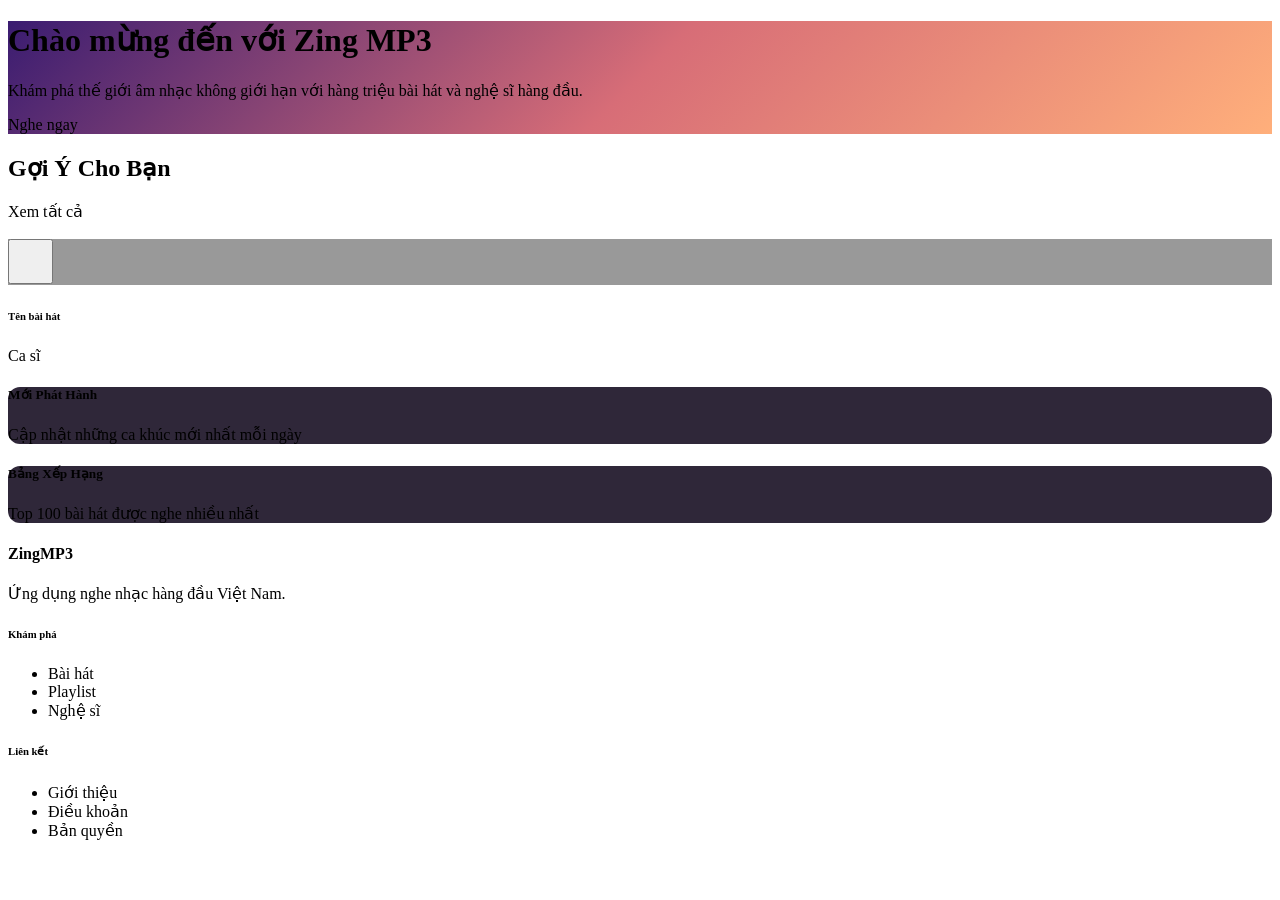
<file: src/main/webapp/WEB-INF/views/index.html>
<!DOCTYPE html>
<html xmlns:th="http://www.thymeleaf.org">
<head th:replace="/layout/layout :: head('Zing MP3 - Trang chủ')">
</head>
<body>

<nav th:replace="/layout/layout :: header"></nav>

<main class="container my-5">
    <!-- Hero Section -->
    <div class="row mb-5">
        <div class="col-12">
            <div class="p-5 mb-4 bg-dark rounded-4 shadow-lg position-relative overflow-hidden" 
                 style="background: linear-gradient(135deg, #3a1c71 0%, #d76d77 50%, #ffaf7b 100%);">
                <div class="container-fluid py-5 position-relative" style="z-index: 2;">
                    <h1 class="display-4 fw-bold text-white">Chào mừng đến với Zing MP3</h1>
                    <p class="col-md-8 fs-4 text-white-50">Khám phá thế giới âm nhạc không giới hạn với hàng triệu bài hát và nghệ sĩ hàng đầu.</p>
                    <a th:href="@{/songs}" class="btn btn-zing btn-lg px-4 mt-3">Nghe ngay</a>
                </div>
                <div class="position-absolute end-0 bottom-0 p-4 opacity-25">
                    <i class="bi bi-music-note-beamed" style="font-size: 10rem; color: white;"></i>
                </div>
            </div>
        </div>
    </div>

    <!-- Top Songs Section -->
    <div class="d-flex justify-content-between align-items-center mb-4">
        <h2 class="fw-bold m-0 text-white">Gợi Ý Cho Bạn</h2>
        <a th:href="@{/songs}" class="text-decoration-none text-white-50 small fw-medium">Xem tất cả <i class="bi bi-chevron-right"></i></a>
    </div>

    <div class="row row-cols-2 row-cols-md-3 row-cols-lg-5 g-4 mb-5">
        <div class="col" th:each="song : ${songs}">
            <div class="card h-100 bg-transparent border-0 song-card">
                <div class="position-relative overflow-hidden rounded-3 mb-2 shadow-sm">
                    <img th:src="@{'/image/' + ${song.image}}" class="card-img-top song-thumbnail" th:alt="${song.name}" 
                         style="aspect-ratio: 1/1; object-fit: cover; transition: transform 0.5s ease;">
                    <div class="song-overlay position-absolute top-0 start-0 w-100 h-100 d-flex align-items-center justify-content-center opacity-0 transition-all"
                         style="background: rgba(0,0,0,0.4);">
                        <button class="btn btn-zing rounded-circle p-2 d-flex align-items-center justify-content-center" style="width: 45px; height: 45px;">
                            <i class="bi bi-play-fill fs-4"></i>
                        </button>
                    </div>
                </div>
                <div class="card-body p-0">
                    <h6 class="card-title text-truncate mb-1 fw-bold text-white" th:text="${song.name}">Tên bài hát</h6>
                    <p class="card-text text-white-50 small text-truncate" th:text="${song.singer}">Ca sĩ</p>
                </div>
            </div>
        </div>
    </div>

    <!-- Categories/Features Section -->
    <div class="row g-4 mb-5">
        <div class="col-md-6">
            <div class="card bg-card p-4 h-100 d-flex flex-row align-items-center gap-4 cursor-pointer hover-bg" style="background-color: #2f2739; border-radius: 12px;">
                <div class="feature-icon bg-primary bg-opacity-10 p-3 rounded-3 text-primary">
                    <i class="bi bi-lightning-charge-fill fs-3"></i>
                </div>
                <div>
                    <h5 class="fw-bold mb-1 text-white">Mới Phát Hành</h5>
                    <p class="text-white-50 m-0 small">Cập nhật những ca khúc mới nhất mỗi ngày</p>
                </div>
            </div>
        </div>
        <div class="col-md-6">
            <div class="card bg-card p-4 h-100 d-flex flex-row align-items-center gap-4 cursor-pointer hover-bg" style="background-color: #2f2739; border-radius: 12px;">
                <div class="feature-icon bg-warning bg-opacity-10 p-3 rounded-3 text-warning">
                    <i class="bi bi-star-fill fs-3"></i>
                </div>
                <div>
                    <h5 class="fw-bold mb-1 text-white">Bảng Xếp Hạng</h5>
                    <p class="text-white-50 m-0 small">Top 100 bài hát được nghe nhiều nhất</p>
                </div>
            </div>
        </div>
    </div>
</main>

<footer class="container py-5 border-top border-white border-opacity-10">
    <div class="row">
        <div class="col-md-4 mb-4">
            <h4 class="fw-bold mb-3">Zing<span>MP3</span></h4>
            <p class="text-white-50 small">Ứng dụng nghe nhạc hàng đầu Việt Nam.</p>
        </div>
        <div class="col-md-8">
            <div class="row">
                <div class="col-6 col-sm-4">
                    <h6 class="fw-bold">Khám phá</h6>
                    <ul class="list-unstyled text-white-50 small">
                        <li class="mb-2">Bài hát</li>
                        <li class="mb-2">Playlist</li>
                        <li class="mb-2">Nghệ sĩ</li>
                    </ul>
                </div>
                <div class="col-6 col-sm-4">
                    <h6 class="fw-bold">Liên kết</h6>
                    <ul class="list-unstyled text-white-50 small">
                        <li class="mb-2">Giới thiệu</li>
                        <li class="mb-2">Điều khoản</li>
                        <li class="mb-2">Bản quyền</li>
                    </ul>
                </div>
            </div>
        </div>
    </div>
</footer>

<div th:replace="/layout/layout :: scripts"></div>

<style>
    .song-card:hover .song-thumbnail {
        transform: scale(1.1);
    }
    .song-card:hover .song-overlay {
        opacity: 1 !important;
    }
    .hover-bg:hover {
        background-color: rgba(255, 255, 255, 0.08) !important;
        transition: all 0.3s ease;
    }
    .transition-all {
        transition: all 0.3s ease;
    }
</style>

</body>
</html>
</file>
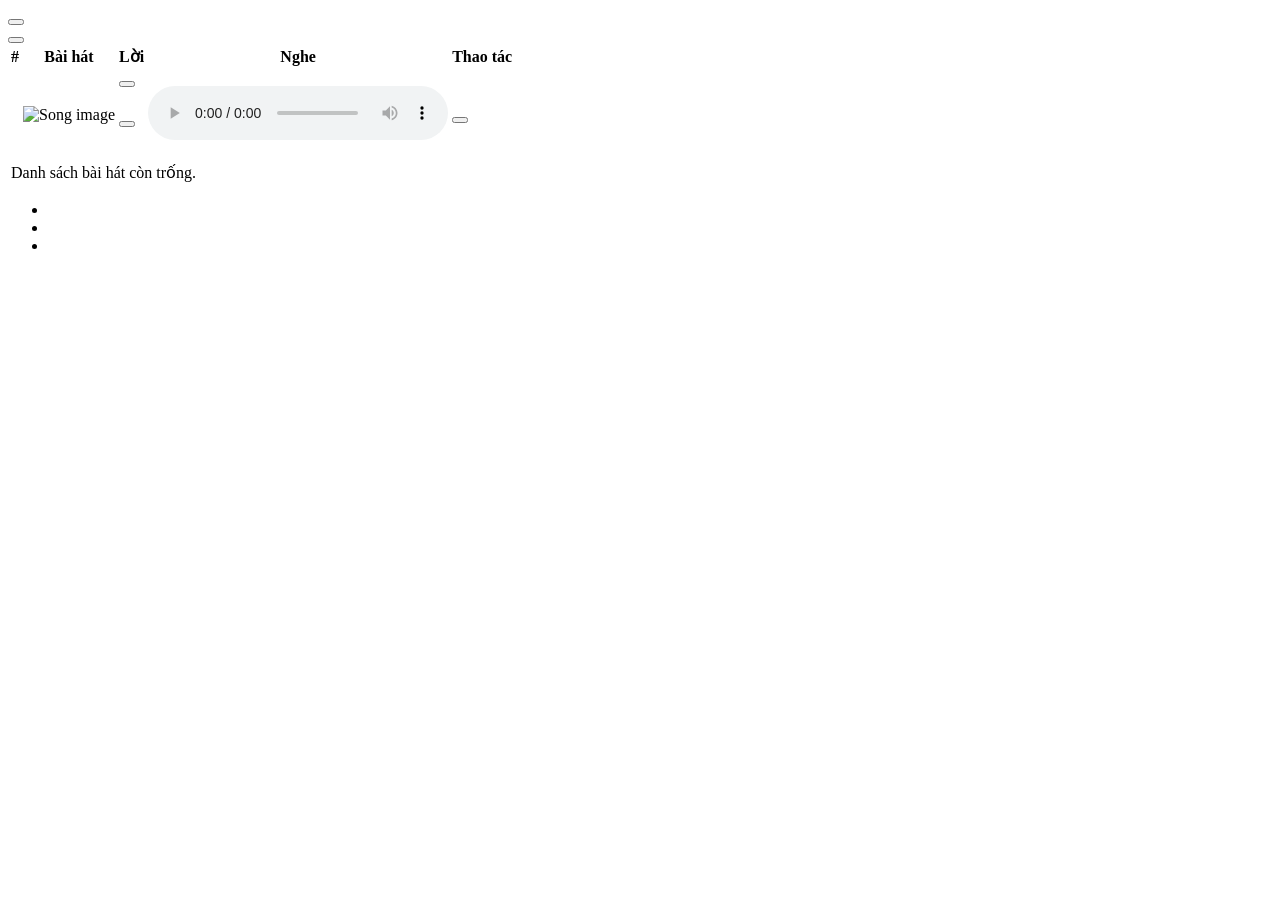
<file: src/main/webapp/WEB-INF/views/songs/index.html>
<!DOCTYPE html>
<html xmlns:th="http://www.thymeleaf.org" lang="vi">
<head th:replace="/layout/layout :: head('Zing MP3 - Khám phá âm nhạc')"></head>
<body>

<nav th:replace="/layout/layout :: header"></nav>

<div class="container py-4">
    <div th:if="${message}" class="alert alert-zing alert-dismissible fade show rounded-3 shadow-sm mb-4" role="alert">
        <i class="bi bi-check-circle-fill me-2"></i>
        <span th:text="${message}"></span>
        <button type="button" class="btn-close" data-bs-dismiss="alert" aria-label="Close"></button>
    </div>

    <div  class="alert alert-zing alert-dismissible fade show rounded-3 shadow-sm mb-4" role="alert">
        <i class="bi bi-check-circle-fill me-2"></i>
        <span th:text="'Số lượt truy cập phiên này : '+ ${counter.count}"></span>
        <button type="button" class="btn-close" data-bs-dismiss="alert" aria-label="Close"></button>
    </div>



    <div class="card shadow-lg">
        <div class="card-body p-0">
            <div class="table-responsive">
                <table class="table table-hover mb-0">
                    <thead>
                    <tr>
                        <th class="ps-4">#</th>
                        <th>Bài hát</th>
                        <th>Lời</th>
                        <th>Nghe</th>
                        <th class="text-end pe-4">Thao tác</th>
                    </tr>
                    </thead>
                    <tbody>
                    <tr th:each="song, iterStat : ${songs.content}">
                        <td class="ps-4 text-muted" th:text="${songs.number * songs.size + iterStat.count}"></td>
                        <td>
                            <div class="d-flex align-items-center">
                                <img th:src="@{'/image/' + ${song.image}}" alt="Song image" class="song-img me-3">
                                <div>
                                    <div class="fw-bold mb-0" th:text="${song.name}"></div>
                                    <small class="text-muted" th:text="${song.singer}"></small>
                                </div>
                            </div>
                        </td>
                        <td>
                            <button type="button" class="btn btn-sm btn-link text-decoration-none text-info p-0"
                                    data-bs-toggle="modal" th:data-bs-target="'#lyricsModal' + ${song.id}">
                                <i class="bi bi-card-text fs-5"></i>
                            </button>

                            <!-- Modal Lời bài hát -->
                            <div class="modal fade" th:id="'lyricsModal' + ${song.id}" tabindex="-1">
                                <div class="modal-dialog modal-dialog-centered modal-lg">
                                    <div class="modal-content border-0">
                                        <div class="modal-header border-0">
                                            <h5 class="modal-title fw-bold" th:text="${song.name}"></h5>
                                            <button type="button" class="btn-close" data-bs-dismiss="modal"></button>
                                        </div>
                                        <div class="modal-body pt-0">
                                            <p class="text-muted small mb-3" th:text="${song.singer}"></p>
                                            <div class="p-3 rounded-3"
                                                 style="background: rgba(255,255,255,0.05); max-height: 400px; overflow-y: auto;">
                                                <pre style="white-space: pre-wrap; font-family: 'Inter', sans-serif; font-size: 0.95rem; line-height: 1.8;"
                                                     th:text="${song.lyrics ?: 'Chưa có lời bài hát.'}"></pre>
                                            </div>
                                        </div>
                                    </div>
                                </div>
                            </div>
                        </td>
                        <td>
                            <audio controls class="audio-player">
                                <source th:src="@{'/image/' + ${song.audio}}" type="audio/mpeg">
                            </audio>
                        </td>
                        <td class="text-end pe-4">
                            <div class="dropdown d-flex justify-content-end align-items-center">
                                <a class="btn btn-sm text-black btn-action me-2" th:href="@{/songs/edit/{id}(id=${song.id})}">
                                    <i class="bi bi-pencil-square"></i>
                                </a>
                                <button class="btn btn-sm btn-action text-danger"
                                        th:onclick="'deleteSong(' + ${song.id} + ', this)'">
                                    <i class="bi bi-trash3"></i>
                                </button>
                            </div>
                        </td>
                    </tr>
                    <tr th:if="${#lists.isEmpty(songs.content)}">
                        <td colspan="6" class="text-center py-5">
                            <i class="bi bi-music-note-list fs-1 text-muted d-block mb-3"></i>
                            <span class="text-muted">Danh sách bài hát còn trống.</span>
                        </td>
                    </tr>
                    </tbody>
                </table>
            </div>
        </div>
    </div>

    <div class="pagination-container" th:if="${songs.totalPages > 1}">
        <nav aria-label="Page navigation">
            <ul class="pagination mb-0">
                <!-- Trang trước -->
                <li class="page-item" th:classappend="${!songs.hasPrevious()} ? 'disabled'">
                    <a class="page-link" th:href="@{/songs(page=${songs.number - 1})}" aria-label="Previous">
                        <i class="bi bi-chevron-left"></i>
                    </a>
                </li>

                <!-- Các số trang -->
                <li class="page-item" th:each="i : ${#numbers.sequence(0, songs.totalPages - 1)}"
                    th:classappend="${i == songs.number} ? 'active'">
                    <a class="page-link" th:href="@{/songs(page=${i})}" th:text="${i + 1}"></a>
                </li>

                <!-- Trang sau -->
                <li class="page-item" th:classappend="${!songs.hasNext()} ? 'disabled'">
                    <a class="page-link" th:href="@{/songs(page=${songs.number + 1})}" aria-label="Next">
                        <i class="bi bi-chevron-right"></i>
                    </a>
                </li>
            </ul>
        </nav>
    </div>
</div>

<script>
    function deleteSong(id, button) {
        if (!confirm("Bạn có chắc chắn muốn xóa bài hát này không?")) {
            return;
        }

        fetch(`/songs/delete/${id}`, {
            method: "POST"
        })
            .then(response => {
                if (response.ok) {
                    const row = button.closest("tr");
                    row.style.opacity = '0';
                    row.style.transition = 'opacity 0.5s ease';
                    setTimeout(() => row.remove(), 500);
                } else {
                    alert("Xóa không thành công!");
                }
            })
            .catch(error => {
                console.error(error);
                alert("Có lỗi xảy ra!");
            });
    }
</script>
<th:block th:replace="/layout/layout :: scripts"></th:block>
</body>
</html>
</file>
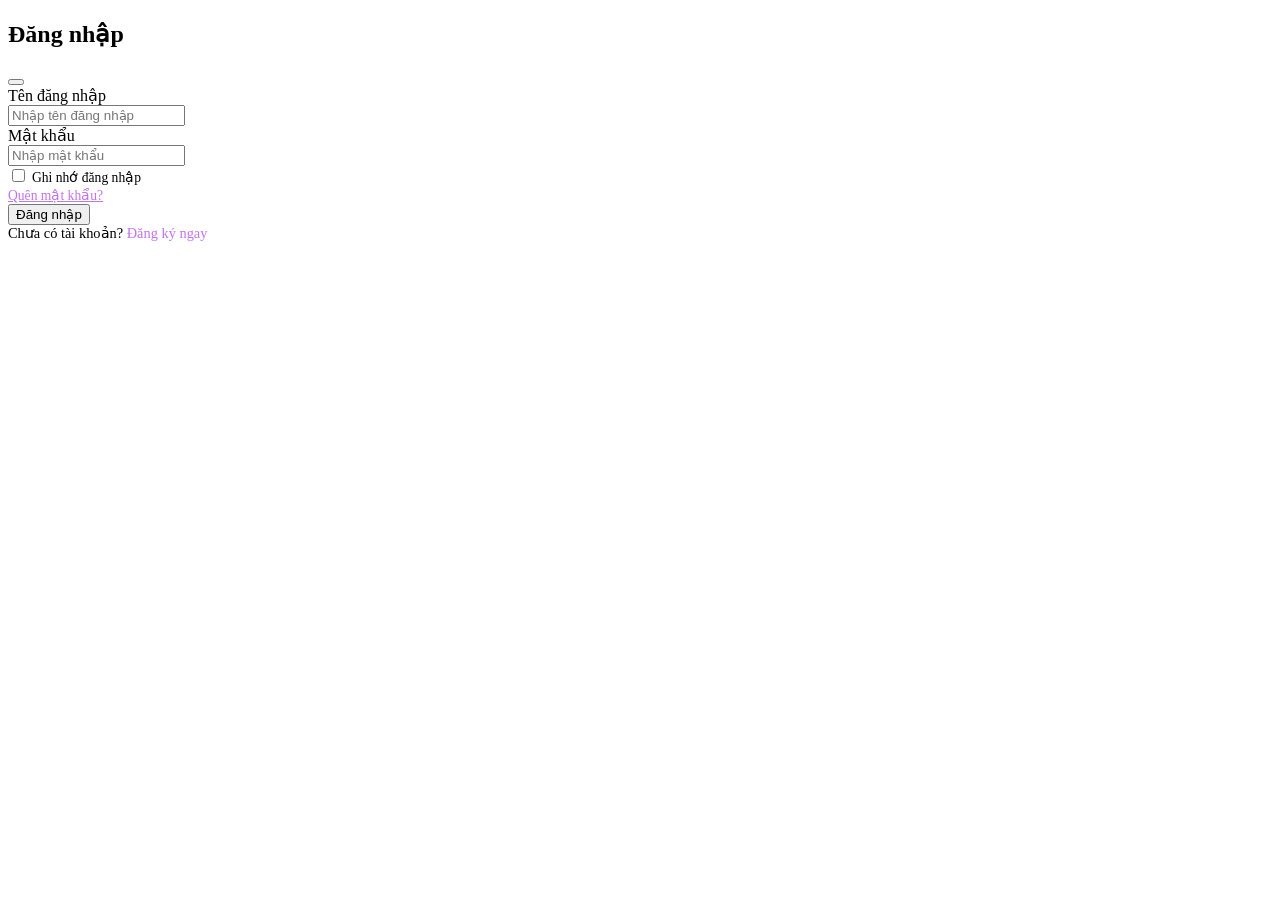
<file: src/main/webapp/WEB-INF/views/auth/login.html>
<!DOCTYPE html>
<html xmlns:th="http://www.thymeleaf.org">
<head th:replace="~{layout/layout :: head('Đăng nhập - Zing MP3')}">
</head>
<body>
<nav th:replace="~{layout/layout :: header}"></nav>

<div class="container mt-5">
    <div class="row justify-content-center">
        <div class="col-md-5">
            <div class="card shadow-lg border-0">
                <div class="card-body p-5">
                    <h2 class="text-center mb-4 fw-bold text-white">Đăng nhập</h2>
                    
                    <div th:if="${message}" class="alert alert-info alert-dismissible fade show mb-4" role="alert">
                        <span th:text="${message}"></span>
                        <button type="button" class="btn-close" data-bs-dismiss="alert" aria-label="Close"></button>
                    </div>

                    <form th:action="@{/login}" th:object="${user}" method="post">
                        <div class="mb-4">
                            <label for="username" class="form-label">Tên đăng nhập</label>
                            <div class="input-group">
                                <span class="input-group-text bg-transparent border-end-0" style="border-color: #3e3749;">
                                    <i class="bi bi-person text-muted"></i>
                                </span>
                                <input type="text" th:field="*{username}" class="form-control border-start-0" 
                                       id="username" placeholder="Nhập tên đăng nhập" required
                                       th:value="${usernameRemembered}">

                                <div class="invalid-feedback" th:if="${#fields.hasErrors('username')}" th:errors="*{username}"></div>
                            </div>
                        </div>

                        <div class="mb-4">
                            <label for="password" class="form-label">Mật khẩu</label>
                            <div class="input-group">
                                <span class="input-group-text bg-transparent border-end-0" style="border-color: #3e3749;">
                                    <i class="bi bi-lock text-muted"></i>
                                </span>
                                <input type="password" th:field="*{password}" class="form-control border-start-0" 
                                       id="password" placeholder="Nhập mật khẩu" required>
                                <div class="invalid-feedback" th:if="${#fields.hasErrors('password')}" th:errors="*{password}"></div>
                            </div>
                        </div>

                        <div class="mb-4 d-flex justify-content-between align-items-center">
                            <div class="form-check">
                                <input type="checkbox" class="form-check-input" id="remember" name="remember">
                                <label class="form-check-label text-white-50" for="remember" style="font-size: 0.85rem;">Ghi nhớ đăng nhập</label>
                            </div>
                            <a href="#" class="text-decoration-none" style="color: #c273ed; font-size: 0.85rem;">Quên mật khẩu?</a>
                        </div>

                        <div class="d-grid gap-2 mt-4">
                            <button type="submit" class="btn btn-zing py-2">Đăng nhập</button>
                        </div>

                        <div class="text-center mt-4 text-white-50" style="font-size: 0.9rem;">
                            Chưa có tài khoản? 
                            <a th:href="@{/register}" class="text-decoration-none fw-medium" style="color: #c273ed;">Đăng ký ngay</a>
                        </div>
                    </form>
                </div>
            </div>
        </div>
    </div>
</div>

<th:block th:replace="~{layout/layout :: scripts}"></th:block>
</body>
</html>
</file>
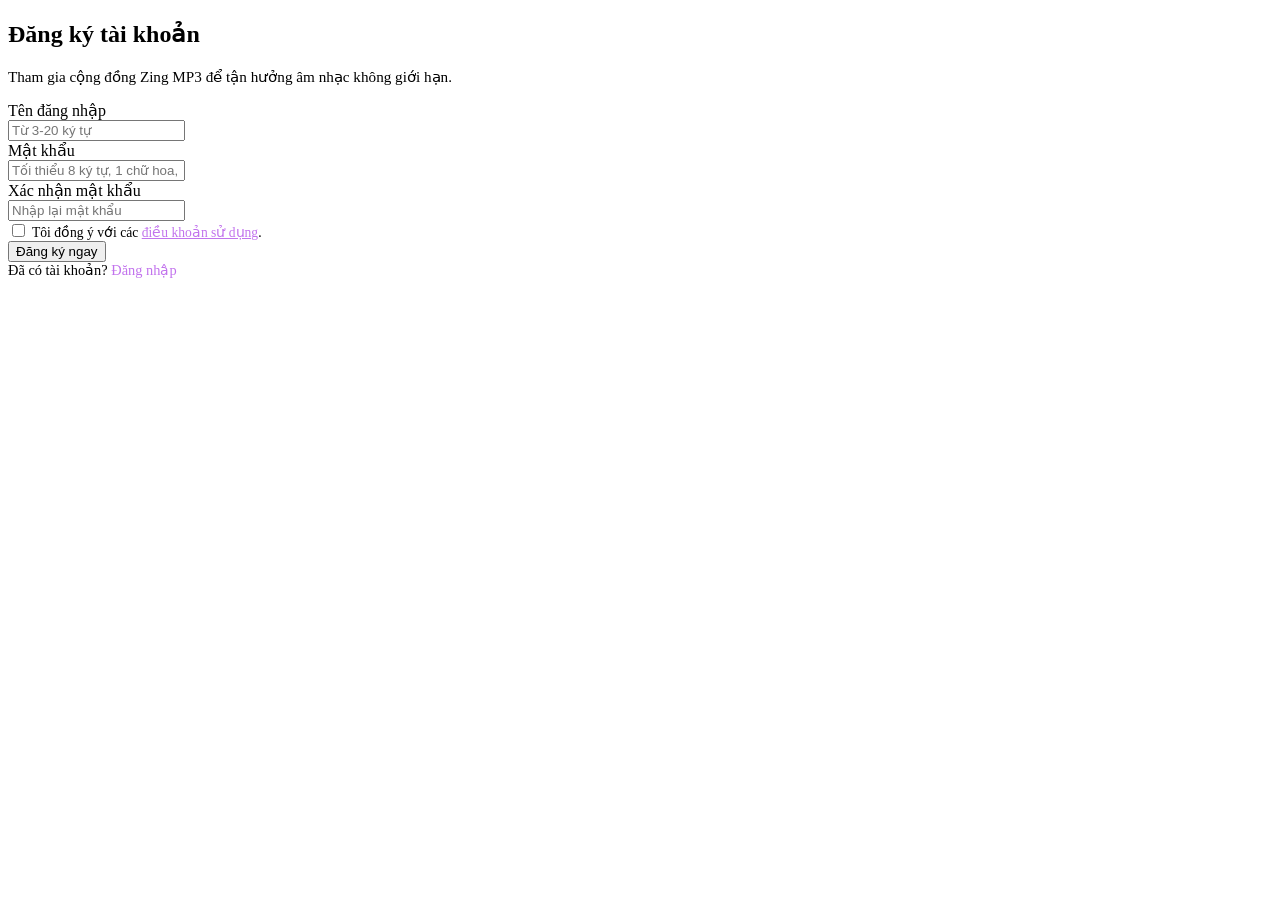
<file: src/main/webapp/WEB-INF/views/auth/register.html>
<!DOCTYPE html>
<html xmlns:th="http://www.thymeleaf.org">
<head th:replace="~{layout/layout :: head('Đăng ký - Zing MP3')}">
</head>
<body>
<nav th:replace="~{layout/layout :: header}"></nav>

<div class="container mt-5">
    <div class="row justify-content-center">
        <div class="col-md-6">
            <div class="card shadow-lg border-0">
                <div class="card-body p-5">
                    <h2 class="text-center mb-4 fw-bold text-white">Đăng ký tài khoản</h2>
                    
                    <p class="text-center text-white-50 mb-4" style="font-size: 0.95rem;">
                        Tham gia cộng đồng Zing MP3 để tận hưởng âm nhạc không giới hạn.
                    </p>

                    <form th:action="@{/register}" th:object="${user}" method="post">
                        <div class="mb-4">
                            <label for="username" class="form-label">Tên đăng nhập</label>
                            <div class="input-group">
                                <span class="input-group-text bg-transparent border-end-0" style="border-color: #3e3749;">
                                    <i class="bi bi-person text-muted"></i>
                                </span>
                                <input type="text" th:field="*{username}" class="form-control border-start-0" 
                                       id="username" placeholder="Từ 3-20 ký tự" required
                                       th:classappend="${#fields.hasErrors('username')} ? 'is-invalid' : ''">
                                <div class="invalid-feedback" th:if="${#fields.hasErrors('username')}" th:errors="*{username}"></div>
                            </div>
                        </div>

                        <div class="mb-4">
                            <label for="password" class="form-label">Mật khẩu</label>
                            <div class="input-group">
                                <span class="input-group-text bg-transparent border-end-0" style="border-color: #3e3749;">
                                    <i class="bi bi-lock text-muted"></i>
                                </span>
                                <input type="password" th:field="*{password}" class="form-control border-start-0" 
                                       id="password" placeholder="Tối thiểu 8 ký tự, 1 chữ hoa, 1 chữ thường, 1 số" required
                                       th:classappend="${#fields.hasErrors('password')} ? 'is-invalid' : ''">
                                <div class="invalid-feedback" th:if="${#fields.hasErrors('password')}" th:errors="*{password}"></div>
                            </div>
                        </div>

                        <div class="mb-4">
                            <label for="confirm-password" class="form-label">Xác nhận mật khẩu</label>
                            <div class="input-group">
                                <span class="input-group-text bg-transparent border-end-0" style="border-color: #3e3749;">
                                    <i class="bi bi-check-circle text-muted"></i>
                                </span>
                                <input type="password" class="form-control border-start-0" 
                                       id="confirm-password" placeholder="Nhập lại mật khẩu" required>
                            </div>
                        </div>

                        <div class="mb-4">
                            <div class="form-check">
                                <input type="checkbox" class="form-check-input" id="terms" required>
                                <label class="form-check-label text-white-50" for="terms" style="font-size: 0.85rem;">
                                    Tôi đồng ý với các <a href="#" class="text-decoration-none" style="color: #c273ed;">điều khoản sử dụng</a>.
                                </label>
                            </div>
                        </div>

                        <div class="d-grid gap-2 mt-4">
                            <button type="submit" class="btn btn-zing py-2">Đăng ký ngay</button>
                        </div>

                        <div class="text-center mt-4 text-white-50" style="font-size: 0.9rem;">
                            Đã có tài khoản? 
                            <a th:href="@{/login}" class="text-decoration-none fw-medium" style="color: #c273ed;">Đăng nhập</a>
                        </div>
                    </form>
                </div>
            </div>
        </div>
    </div>
</div>

<th:block th:replace="~{layout/layout :: scripts}"></th:block>
</body>
</html>
</file>
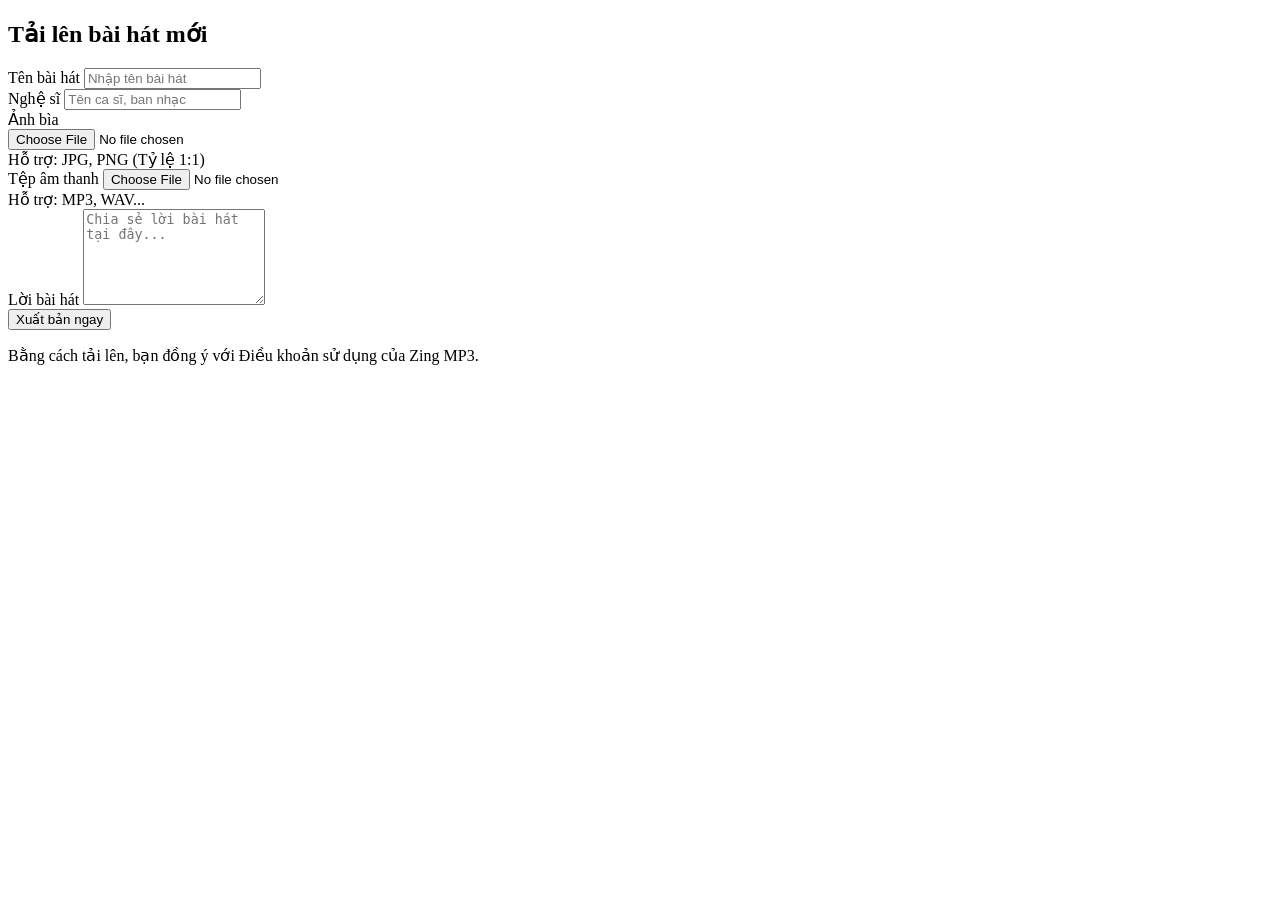
<file: src/main/webapp/WEB-INF/views/songs/create.html>
<!DOCTYPE html>
<html xmlns:th="http://www.thymeleaf.org" lang="vi">
<head th:replace="/layout/layout :: head('Zing MP3 - Tải lên bài hát')"></head>
<body>

<nav th:replace="/layout/layout :: header"></nav>

<div class="container py-5">
    <div class="row justify-content-center">
        <div class="col-md-7">
            <div class="mb-4 d-flex align-items-center">
                <a th:href="@{/songs}" class="btn btn-link text-white p-0 me-3 text-decoration-none">
                    <i class="bi bi-arrow-left fs-4"></i>
                </a>
                <h2 class="fw-bold mb-0">Tải lên bài hát mới</h2>
            </div>

            <div class="card shadow-lg">
                <div class="card-body p-4 p-md-5">
                    <form th:action="@{/songs/create}" th:object="${songForm}" method="post" enctype="multipart/form-data">
                        
                        <div class="mb-4">
                            <label for="name" class="form-label text-uppercase">Tên bài hát</label>
                            <input type="text" id="name" th:field="*{name}" class="form-control" placeholder="Nhập tên bài hát" >
                            <span class="text-danger" th:if="${#fields.hasErrors('name')}" th:errors="*{name}"></span>
                        </div>
                        
                        <div class="row">
                            <div class="col-md-6 mb-4">
                                <label for="singer" class="form-label text-uppercase">Nghệ sĩ</label>
                                <input type="text" id="singer" th:field="*{singer}" class="form-control" placeholder="Tên ca sĩ, ban nhạc" >
                                <span class="text-danger" th:if="${#fields.hasErrors('singer')}" th:errors="*{singer}"></span>
                            </div>
                        </div>
                        
                        <div class="row">
                            <div class="col-md-6 mb-4">
                                <label for="image" class="form-label text-uppercase">Ảnh bìa</label>
                                <div class="position-relative">
                                    <input type="file" id="image" th:field="*{image}" class="form-control" accept="image/*" required>
                                    <div class="form-text text-muted small mt-1">Hỗ trợ: JPG, PNG (Tỷ lệ 1:1)</div>
                                </div>
                                <span class="text-danger" th:if="${#fields.hasErrors('image')}" th:errors="*{image}"></span>
                            </div>
                            <div class="col-md-6 mb-4">
                                <label for="audio" class="form-label text-uppercase">Tệp âm thanh</label>
                                <input type="file" id="audio" th:field="*{audio}" class="form-control" accept="audio/*" required>
                                <div class="form-text text-muted small mt-1">Hỗ trợ: MP3, WAV...</div>
                                <span class="text-danger" th:if="${#fields.hasErrors('audio')}" th:errors="*{audio}"></span>
                            </div>
                        </div>
                        
                        <div class="mb-4">
                            <label for="lyrics" class="form-label text-uppercase">Lời bài hát</label>
                            <textarea id="lyrics" th:field="*{lyrics}" class="form-control" rows="6" placeholder="Chia sẻ lời bài hát tại đây..."></textarea>
                            <span class="text-danger" th:if="${#fields.hasErrors('lyrics')}" th:errors="*{lyrics}"></span>
                        </div>
                        
                        <div class="pt-3">
                            <button type="submit" class="btn btn-zing w-100 fs-5 py-2">
                                <i class="bi bi-cloud-arrow-up me-2"></i> Xuất bản ngay
                            </button>
                        </div>
                    </form>
                </div>
            </div>

            <div class="text-center mt-4">
                <p class="text-muted small">Bằng cách tải lên, bạn đồng ý với Điều khoản sử dụng của Zing MP3.</p>
            </div>
        </div>
    </div>
</div>

<th:block th:replace="/layout/layout :: scripts"></th:block>
</body>
</html>
</file>
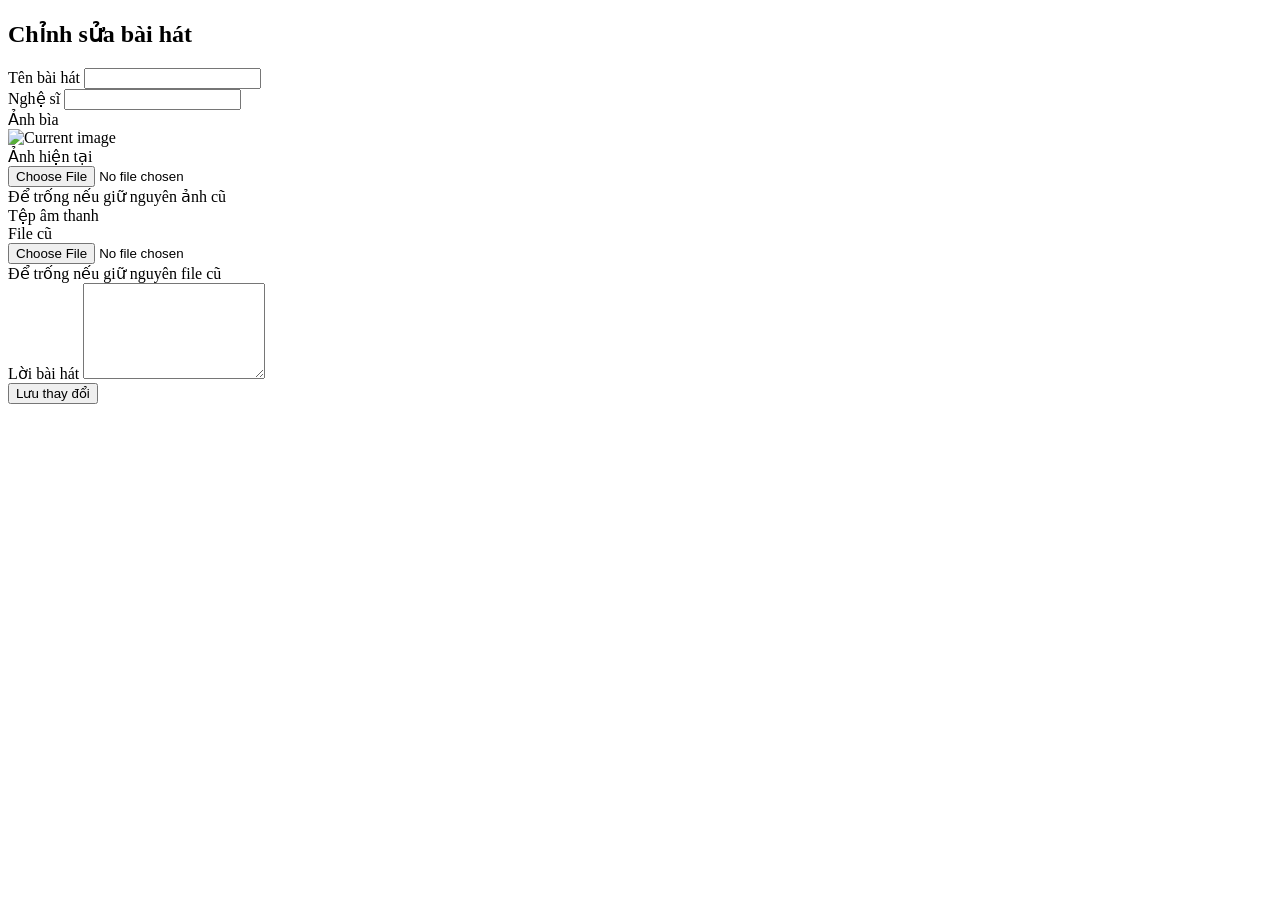
<file: src/main/webapp/WEB-INF/views/songs/edit.html>
<!DOCTYPE html>
<html xmlns:th="http://www.thymeleaf.org" lang="vi">
<head th:replace="/layout/layout :: head('Zing MP3 - Chỉnh sửa bài hát')"></head>
<body>

<nav th:replace="/layout/layout :: header"></nav>

<div class="container py-5">
    <div class="row justify-content-center">
        <div class="col-md-7">
            <div class="mb-4 d-flex align-items-center">
                <a th:href="@{/songs}" class="btn btn-link text-white p-0 me-3 text-decoration-none">
                    <i class="bi bi-arrow-left fs-4"></i>
                </a>
                <h2 class="fw-bold mb-0">Chỉnh sửa bài hát</h2>
            </div>

            <div class="card shadow-lg">
                <div class="card-body p-4 p-md-5">
                    <form th:action="@{/songs/update}" th:object="${songForm}" method="post"
                          enctype="multipart/form-data">
                        <input type="hidden" th:field="*{id}">

                        <div class="mb-4">
                            <label for="name" class="form-label text-uppercase">Tên bài hát</label>
                            <input type="text" id="name" th:field="*{name}" class="form-control">
                            <span class="text-danger" th:if="${#fields.hasErrors('name')}" th:errors="*{name}"></span>
                        </div>

                        <div class="row">
                            <div class="col-md-6 mb-4">
                                <label for="singer" class="form-label text-uppercase">Nghệ sĩ</label>
                                <input type="text" id="singer" th:field="*{singer}" class="form-control" >
                                <span class="text-danger" th:if="${#fields.hasErrors('singer')}" th:errors="*{singer}"></span>
                            </div>

                        </div>

                        <div class="row">
                            <div class="col-md-6 mb-4">
                                <label class="form-label text-uppercase">Ảnh bìa</label>
                                <div class="current-info mb-3 d-flex align-items-center" th:if="${song.image}">
                                    <img th:src="@{'/image/' + ${song.image}}" alt="Current image"
                                         class="preview-img me-3">
                                    <div class="small text-muted">Ảnh hiện tại</div>
                                </div>
                                <input type="file" id="image" th:field="*{image}" class="form-control" accept="image/*">
                                <div class="form-text text-muted small mt-1">Để trống nếu giữ nguyên ảnh cũ</div>
                                <span class="text-danger" th:if="${#fields.hasErrors('image')}" th:errors="*{image}"></span>
                            </div>
                            <div class="col-md-6 mb-4">
                                <label class="form-label text-uppercase">Tệp âm thanh</label>
                                <div class="current-info mb-3 d-flex align-items-center" th:if="${song.audio}">
                                    <div class="bg-primary bg-opacity-10 p-3 rounded-circle me-3">
                                        <i class="bi bi-music-note-beamed fs-4 text-primary"></i>
                                    </div>
                                    <div class="small text-muted text-truncate" th:text="${song.audio}">File cũ</div>
                                </div>
                                <input type="file" id="audio" th:field="*{audio}" class="form-control" accept="audio/*">
                                <div class="form-text text-muted small mt-1">Để trống nếu giữ nguyên file cũ</div>
                                <span class="text-danger" th:if="${#fields.hasErrors('audio')}" th:errors="*{audio}"></span>
                            </div>
                        </div>

                        <div class="mb-4">
                            <label for="lyrics" class="form-label text-uppercase">Lời bài hát</label>
                            <textarea id="lyrics" th:field="*{lyrics}" class="form-control" rows="6"></textarea>
                            <span class="text-danger" th:if="${#fields.hasErrors('lyrics')}" th:errors="*{lyrics}"></span>
                        </div>

                        <div class="pt-3">
                            <button type="submit" class="btn btn-zing w-100 fs-5 py-2">
                                <i class="bi bi-check2-circle me-2"></i> Lưu thay đổi
                            </button>
                        </div>
                    </form>
                </div>
            </div>
        </div>
    </div>
</div>

<th:block th:replace="/layout/layout :: scripts"></th:block>
</body>
</html>
</file>
